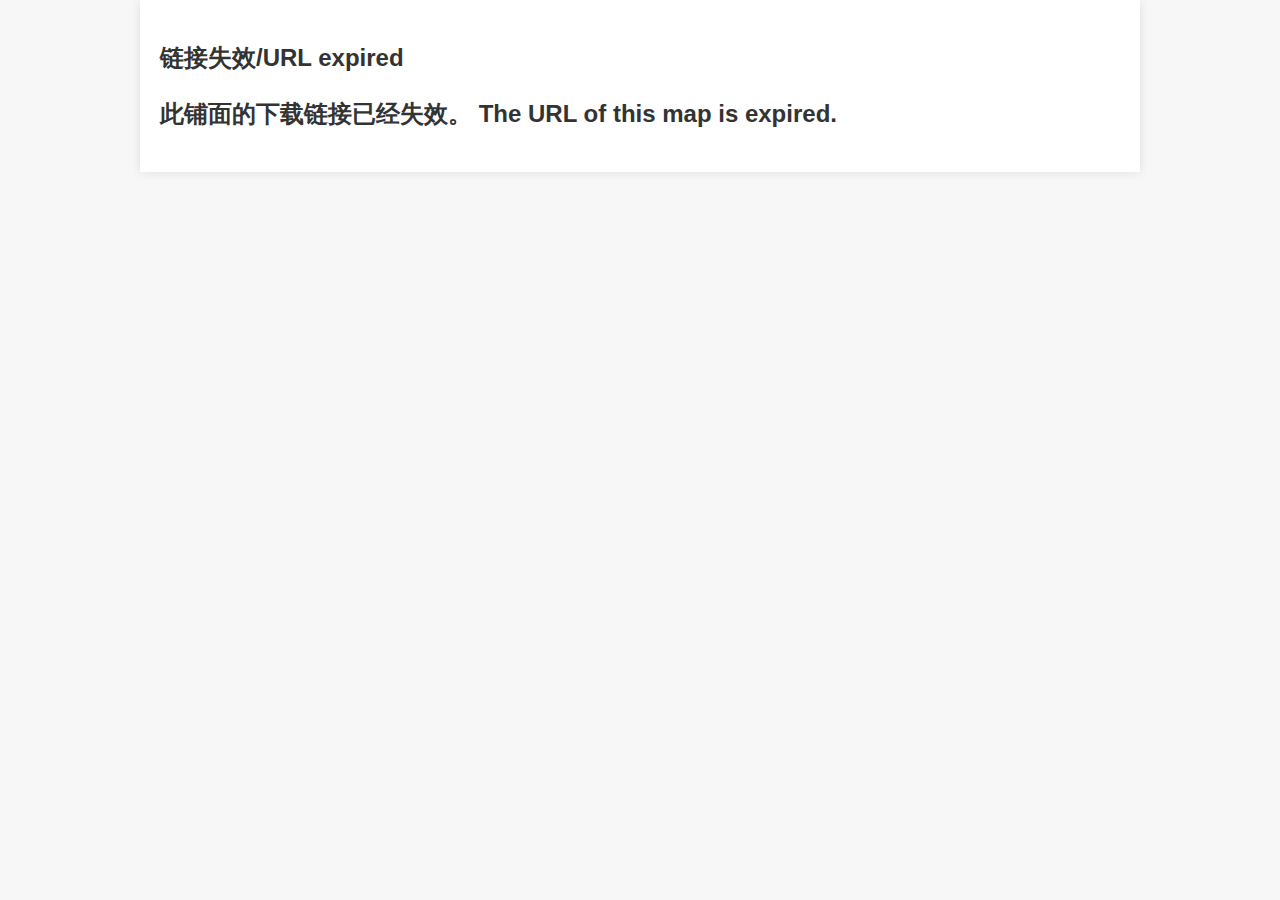
<file: templates/expire.html>
<!DOCTYPE html>
<html lang="en">

<head>
    <meta charset="UTF-8">
    <title>链接失效/URL expired</title>
    <link href="../static/css/index.css" rel="stylesheet">
    <link rel="stylesheet" href="https://cdn.korzh.com/metroui/v4/css/metro-all.min.css">
    <link rel="stylesheet" href="https://cdn.korzh.com/metroui/v4/css/metro.min.css">
    <link rel="stylesheet" href="https://cdn.korzh.com/metroui/v4/css/metro-colors.min.css">
    <link rel="stylesheet" href="https://cdn.korzh.com/metroui/v4/css/metro-rtl.min.css">
    <link rel="stylesheet" href="https://cdn.korzh.com/metroui/v4/css/metro-icons.min.css">
</head>

<body>

    <div class="container">
        <main>
            <h2>链接失效/URL expired</h2>
            <h2>此铺面的下载链接已经失效。 The URL of this map is expired.</h2>
        </main>
    </div>
    <script src="https://cdn.korzh.com/metroui/v4/js/metro.min.js"></script>
</body>

</html>
</file>
<file: static/css/index.css>
body {
    font-family: "Helvetica Neue", Helvetica, Arial, sans-serif;
    font-size: 16px;
    line-height: 1.5;
    color: #333;
    background-color: #f7f7f7;
    margin: 0;
    padding: 0;
}

.container {
    max-width: 960px;
    margin: 0 auto;
    padding: 20px;
    background-color: #fff;
    box-shadow: 0 0 10px rgba(0, 0, 0, 0.1);
}

.box {
    top: 50%;
    left: 50%;
    transform: translate(-50%, -50%);
    width: 400px;
    height: 20px;
    background: rgba(0, 0, 0, 0.2);
    border-radius: 5px;
    position: relative;
}

.loading::before {
    content: "";
    position: absolute;
    top: 0;
    left: 0;
    width: 0%;
    height: 100%;
    background: #0071e2;
    border-radius: 5px;
    animation: move-ani 2s cubic-bezier(0.7, 0, 0.3, 1) infinite;
}

@keyframes move-ani {
    50% {
        width: 100%;
    }

    100% {
        width: 0;
        left: unset;
        right: 0;
    }
}
</file>
